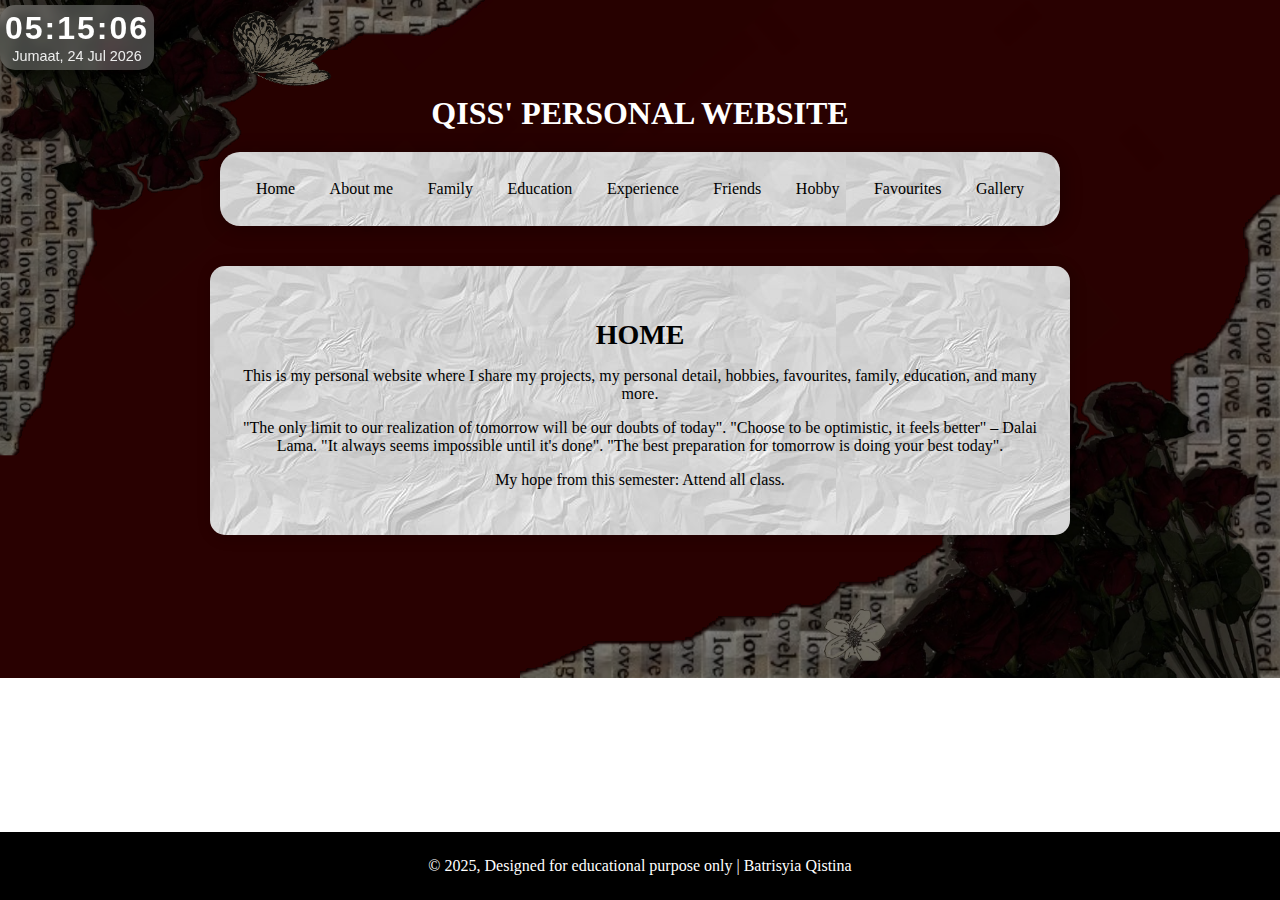
<file: index.html>
<!DOCTYPE html>
<html>
<head>
  <link rel="stylesheet" href="styles.css">
  <title>Index Style 2</title>
</head>

<body class="indexx-page">

  <!-- Javascript clock -->
<div class="clock-wrap">
  <span id="clock">--:--:--</span><br>
  <span id="date"></span>
</div>

<h1>QISS' PERSONAL WEBSITE</h1>

<nav>
  <a href="index.html">Home</a>
  <a href="aboutme.html">About me</a>
  <a href="family.html">Family</a>
  <a href="education.html">Education</a>
  <a href="experience.html">Experience</a>
  <a href="friends.html">Friends</a>
  <a href="hobby.html">Hobby</a>
  <a href="favourites.html">Favourites</a>
  <a href="gallery.html">Gallery</a>
</nav>

<div class="content">
  <h2>HOME</h2>
  <p>This is my personal website where I share my projects, my personal detail, hobbies, favourites, family, education, and many more.</p>

  <p>"The only limit to our realization of tomorrow will be our doubts of today". "Choose to be optimistic, it feels better" – Dalai Lama. "It always seems impossible until it's done". "The best preparation for tomorrow is doing your best today".</p>

  <p>My hope from this semester: Attend all class.</p>
</div>

<footer class="footer">
  <p>&copy; 2025, Designed for educational purpose only | Batrisyia Qistina</p>
</footer>

<!-- Javascript clock -->
<script>
  function updateClock() {
    const now = new Date();

    const time = now.toLocaleTimeString('ms-MY', {
      hour: '2-digit',
      minute: '2-digit',
      second: '2-digit',
      hour12: false
    });

    const date = now.toLocaleDateString('ms-MY', {
      weekday: 'long',
      day: '2-digit',
      month: 'short',
      year: 'numeric'
    });

    document.getElementById("clock").textContent = time;
    document.getElementById("date").textContent = date;
  }

  updateClock();
  setInterval(updateClock, 1000);
</script>

</body>
</html>
</file>
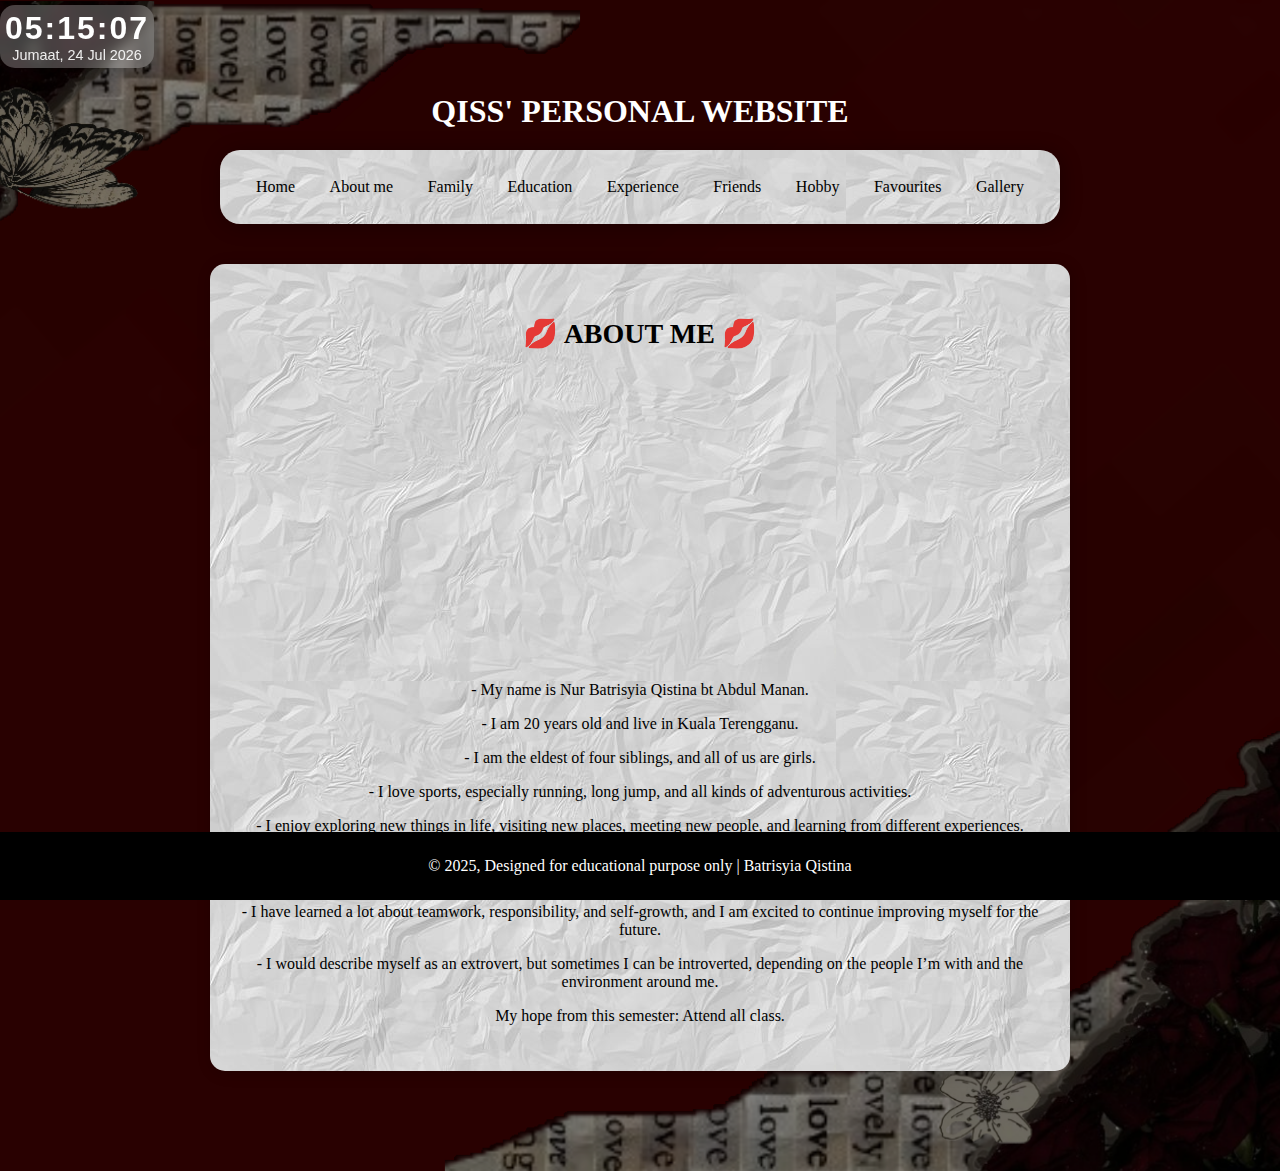
<file: aboutme.html>
<!DOCTY/PE html>
<html>
<head>
	<link rel="stylesheet" a href="styles.css">
	<title> Index Style 2</title>
</head>
<body>
	<body class="aboutme-page">

<!-- Javascript clock -->
<div class="clock-wrap">
  <span id="clock">--:--:--</span><br>
  <span id="date"></span>
</div>

<h1>QISS' PERSONAL WEBSITE</h1>
<nav>
	<a href="index.html">Home</a>
	<a href="aboutme.html">About me</a>
	<a href="family.html">Family</a>
	<a href="education.html">Education</a>
	<a href="experience.html">Experience</a>
	<a href="friends.html">Friends</a>
	<a href="hobby.html">Hobby</a>
	<a href="favourites.html">Favourites</a>
	<a href="gallery.html">Gallery</a>
</nav>
   
<!----Website content here---->

<div class= "content">
	<div class="about-box">
  <h2>💋 ABOUT ME 💋</h2> 
  <!-- Masukkan gambar di dalam kotak ini -->
  <img src="batrisyia.jpeg"  alt="My Photo" class="animated-photo">

</div>
	   <p>- My name is Nur Batrisyia Qistina bt Abdul Manan.</p> 
     <p>- I am 20 years old and live in Kuala Terengganu.</p>
     <p>- I am the eldest of four siblings, and all of us are girls.</p>
      <p>- I love sports, especially running, long jump, and all kinds of adventurous activities.</p>
        <p>- I enjoy exploring new things in life, visiting new places, meeting new people, and learning from different experiences.</p>
        <p>- Currently pursuing a Diploma in Information Management, and this is my final semester, marking the last year of my diploma journey.</p>
      <p>- I have learned a lot about teamwork, responsibility, and self-growth, and I am excited to continue improving myself for the future.</p>
      <p>- I would describe myself as an extrovert, but sometimes I can be introverted, depending on the people I’m with and the environment around me.</p>


	<p> My hope from this semester: Attend all class.</p>
</div>
	<footer class= "footer">
		<p>&copy; 2025, Designed for educational purpose only | Batrisyia Qistina</p>
	</footer>

<!-- Javascript clock -->
<script>
  function updateClock() {
    const now = new Date();

    const time = now.toLocaleTimeString('ms-MY', {
      hour: '2-digit',
      minute: '2-digit',
      second: '2-digit',
      hour12: false
    });

    const date = now.toLocaleDateString('ms-MY', {
      weekday: 'long',
      day: '2-digit',
      month: 'short',
      year: 'numeric'
    });

    document.getElementById("clock").textContent = time;
    document.getElementById("date").textContent = date;
  }

  updateClock();
  setInterval(updateClock, 1000);
</script>

</body>
</html>
</file>
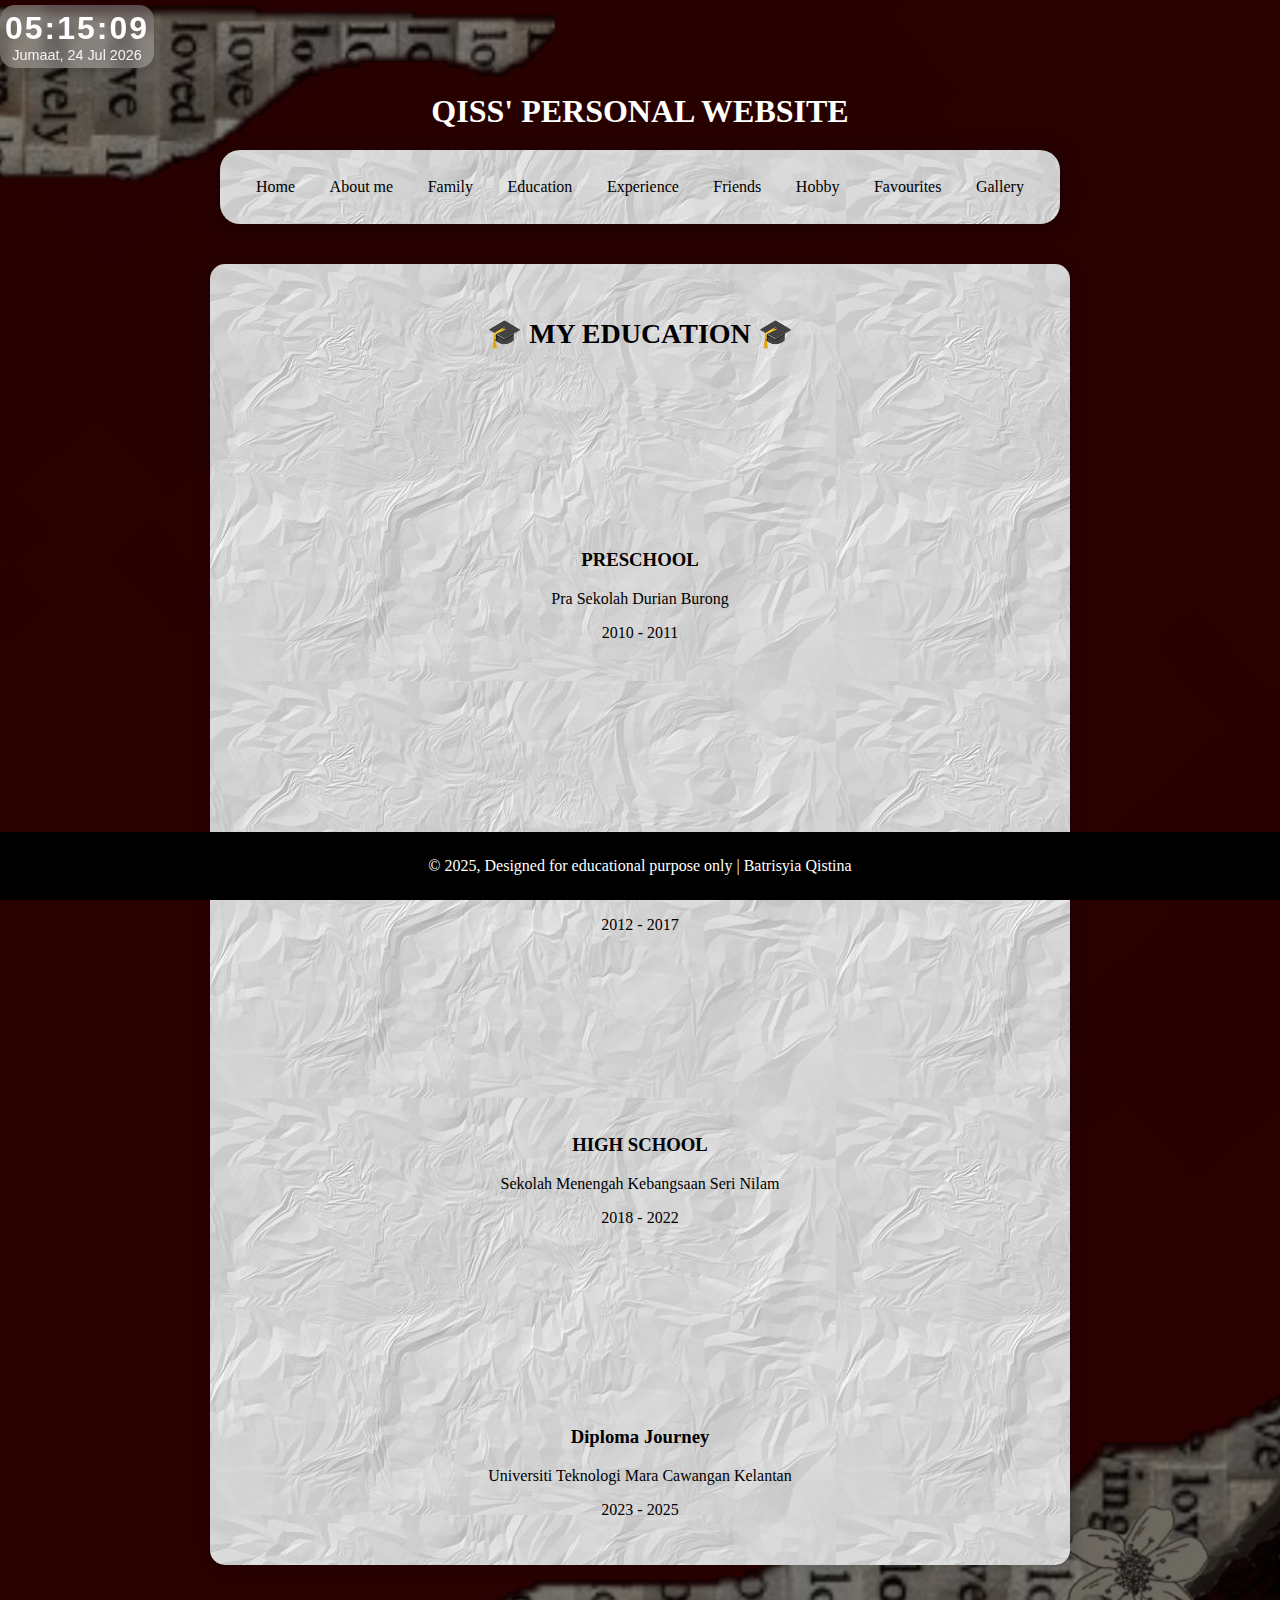
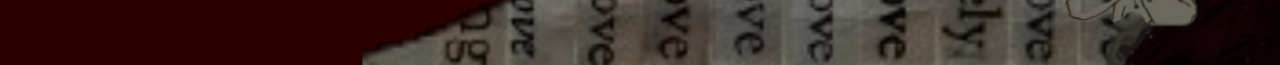
<file: education.html>
<!DOCTY/PE html>
<html>
<head>
	<link rel="stylesheet" a href="styles.css">
	<title> Index Style 2</title>
</head>
<body>
	<body class="educationn-page">

	<!-- Javascript clock -->
<div class="clock-wrap">
  <span id="clock">--:--:--</span><br>
  <span id="date"></span>
</div>

<h1>QISS' PERSONAL WEBSITE</h1>
<nav>
	<a href="index.html">Home</a>
	<a href="aboutme.html">About me</a>
	<a href="family.html">Family</a>
	<a href="education.html">Education</a>
	<a href="experience.html">Experience</a>
	<a href="friends.html">Friends</a>
	<a href="hobby.html">Hobby</a>
	<a href="favourites.html">Favourites</a>
	<a href="gallery.html">Gallery</a>
</nav>

<!----Website content here---->
<div class= "content">
	<h2> 🎓 MY EDUCATION 🎓 </h2>
<div class="edu-container">

<div class="edu-card">
    <img src="education4.jpg"  alt="My Photo" class="animated-photo">
    <h3> PRESCHOOL </h3>
    <p>Pra Sekolah Durian Burong</p>
    <p>2010 - 2011</p>
  </div>

  <div class="edu-card">
    <img src="education1.jpg"  alt="My Photo" class="animated-photo">
    <h3> PRIMARY SCHOOL </h3>
    <p>Sekolah Kebangsaan Durian Burong</p>
    <p>2012 - 2017</p>
  </div>

  <div class="edu-card">
    <img src="education2.jpg"  alt="My Photo" class="animated-photo">
    <h3>HIGH SCHOOL</h3>
    <p>Sekolah Menengah Kebangsaan Seri Nilam</p>
    <p>2018 - 2022</p>
  </div>

  <div class="edu-card">
    <img src="education3.jpg"  alt="My Photo" class="animated-photo">
    <h3>Diploma Journey</h3>
    <p>Universiti Teknologi Mara Cawangan Kelantan</p>
    <p>2023 - 2025</p>
  </div>

	<footer class= "footer">
		<p>&copy; 2025, Designed for educational purpose only | Batrisyia Qistina</p>
	</footer>

<!-- Javascript clock -->
<script>
  function updateClock() {
    const now = new Date();

    const time = now.toLocaleTimeString('ms-MY', {
      hour: '2-digit',
      minute: '2-digit',
      second: '2-digit',
      hour12: false
    });

    const date = now.toLocaleDateString('ms-MY', {
      weekday: 'long',
      day: '2-digit',
      month: 'short',
      year: 'numeric'
    });

    document.getElementById("clock").textContent = time;
    document.getElementById("date").textContent = date;
  }

  updateClock();
  setInterval(updateClock, 1000);
</script>

</body>
</html>
</file>
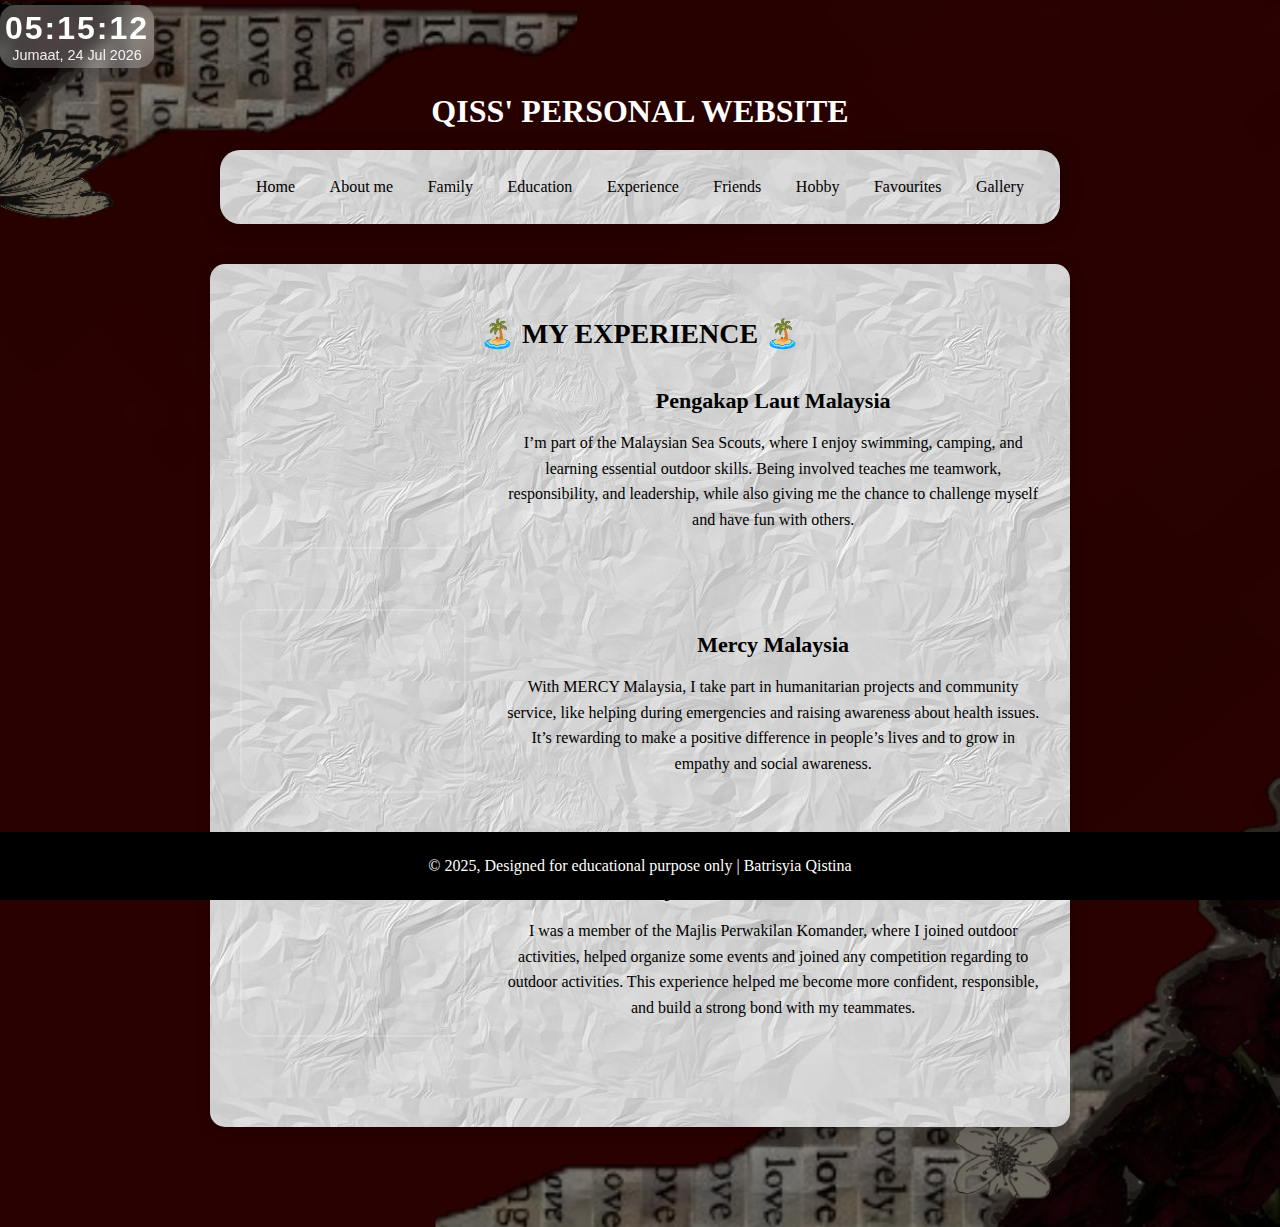
<file: experience.html>
<!DOCTY/PE html>
<html>
<head>
	<link rel="stylesheet" a href="styles.css">
	<title> Index Style 2</title>
</head>
<body>
	<body class="expereincee-page">

<!-- Javascript clock -->
<div class="clock-wrap">
  <span id="clock">--:--:--</span><br>
  <span id="date"></span>
</div>

<h1>QISS' PERSONAL WEBSITE</h1>
<nav>
	<a href="index.html">Home</a>
	<a href="aboutme.html">About me</a>
	<a href="family.html">Family</a>
	<a href="education.html">Education</a>
	<a href="experience.html">Experience</a>
	<a href="friends.html">Friends</a>
	<a href="hobby.html">Hobby</a>
	<a href="favourites.html">Favourites</a>
	<a href="gallery.html">Gallery</a>
</nav>

<!----Website content here---->

<div class= "content">
	<h2>🏝️ MY EXPERIENCE 🏝️</h2>
	 <div class="experience-item">
        <div class="exp-img">
            <img src="experience1.jpg"  alt="My Photo" class="animated-photo">
        </div>
        <div class="exp-text">
            <h3>Pengakap Laut Malaysia</h3>
            <p>
                I’m part of the Malaysian Sea Scouts, where I enjoy swimming, camping, and learning essential outdoor skills. Being involved teaches me teamwork, responsibility, and leadership, while also giving me the chance to challenge myself and have fun with others.
            </p>
        </div>
    </div>

    <!-- Experience 2 -->
    <div class="experience-item reverse">
        <div class="exp-text">
            <h3>Mercy Malaysia</h3>
            <p>
                With MERCY Malaysia, I take part in humanitarian projects and community service, like helping during emergencies and raising awareness about health issues. It’s rewarding to make a positive difference in people’s lives and to grow in empathy and social awareness.
            </p>
        </div>
        <div class="exp-img">
            <img src="experience2.jpg"  alt="My Photo" class="animated-photo">
        </div>
    </div>

    <!-- Experience 3 -->
    <div class="experience-item">
        <div class="exp-img">
            <img src="experience3.jpg"  alt="My Photo" class="animated-photo">
        </div>
        <div class="exp-text">
            <h3>Majlis Perwakilan Komander</h3>
            <p>
                I was a member of the Majlis Perwakilan Komander, where I joined outdoor activities, helped organize some events and joined any competition regarding to outdoor activities. This experience helped me become more confident, responsible, and build a strong bond with my teammates.
            </p>
        </div>
    </div>

	<footer class= "footer">
		<p>&copy; 2025, Designed for educational purpose only | Batrisyia Qistina</p>
	</footer>


	<!-- Javascript clock -->
<script>
  function updateClock() {
    const now = new Date();

    const time = now.toLocaleTimeString('ms-MY', {
      hour: '2-digit',
      minute: '2-digit',
      second: '2-digit',
      hour12: false
    });

    const date = now.toLocaleDateString('ms-MY', {
      weekday: 'long',
      day: '2-digit',
      month: 'short',
      year: 'numeric'
    });

    document.getElementById("clock").textContent = time;
    document.getElementById("date").textContent = date;
  }

  updateClock();
  setInterval(updateClock, 1000);
</script>

</body>
</html>
</file>
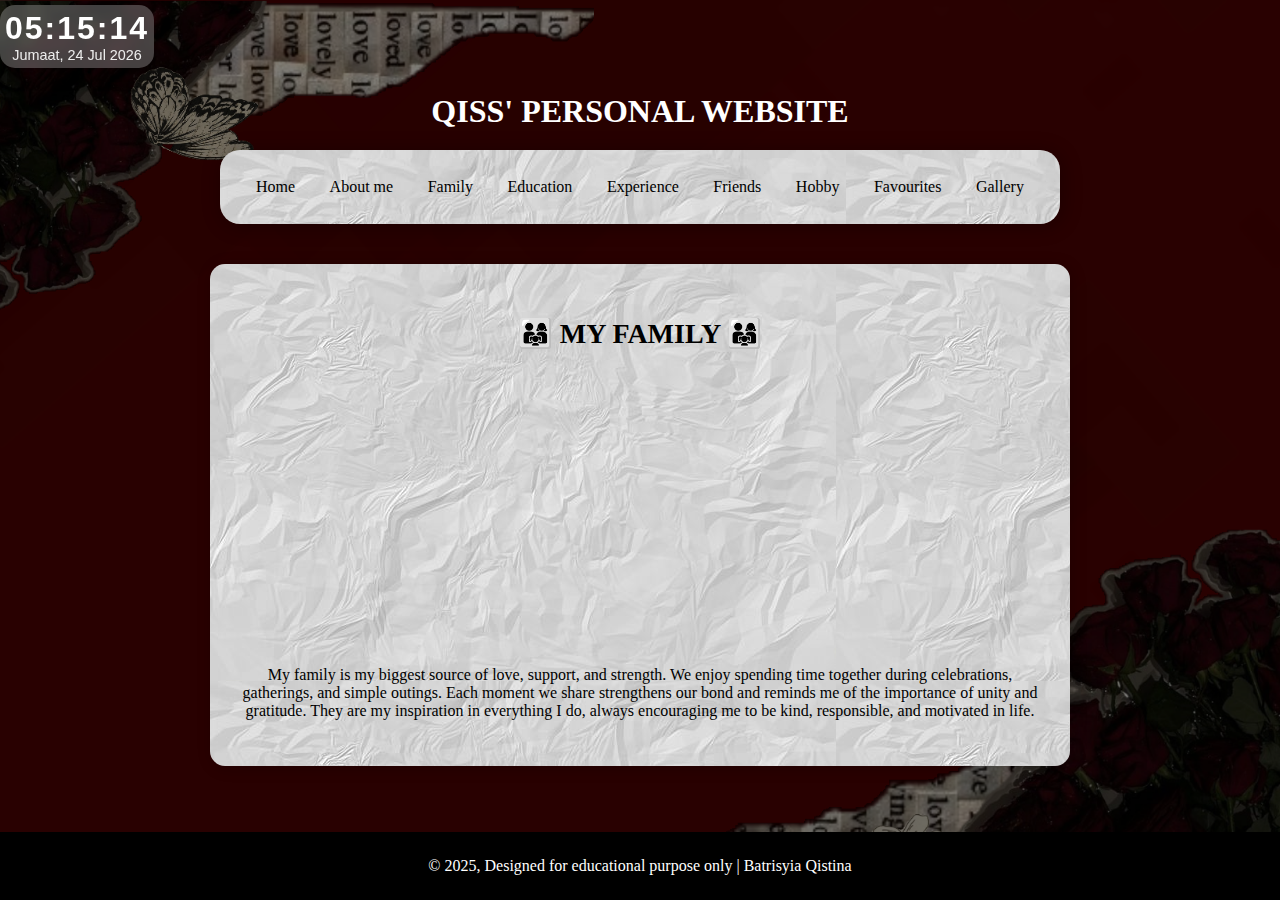
<file: family.html>
<!DOCTY/PE html>
<html>
<head>
	<link rel="stylesheet" a href="styles.css">
	<title> Index Style 2</title>
</head>
<body>
	<body class="familyy-page">

	<!-- Javascript clock -->
<div class="clock-wrap">
  <span id="clock">--:--:--</span><br>
  <span id="date"></span>
</div>

<h1>QISS' PERSONAL WEBSITE</h1>
<nav>
	<a href="index.html">Home</a>
	<a href="aboutme.html">About me</a>
	<a href="family.html">Family</a>
	<a href="education.html">Education</a>
	<a href="experience.html">Experience</a>
	<a href="friends.html">Friends</a>
	<a href="hobby.html">Hobby</a>
	<a href="favourites.html">Favourites</a>
	<a href="gallery.html">Gallery</a>
</nav>

<!----Website content here---->
<div class= "content">
	<h2>👨‍👩‍👧 MY FAMILY 👨‍👩‍👧</h2>
	<div class="about-box">
  <div class="image-gallery">
    <img src="familypicture1.jpeg" alt="My Photo" class="animated-photo">
    <img src="familypicture2.jpeg" alt="My Photo" class="animated-photo">
    <img src="familypicture3.jpeg" alt="My Photo" class="animated-photo">
</div>
	<p> My family is my biggest source of love, support, and strength. We enjoy spending time together during celebrations, gatherings, and simple outings. Each moment we share strengthens our bond and reminds me of the importance of unity and gratitude. They are my inspiration in everything I do, always encouraging me to be kind, responsible, and motivated in life.</p>

</div>
	<footer class= "footer">
		<p>&copy; 2025, Designed for educational purpose only | Batrisyia Qistina</p>
	</footer>

<!-- Javascript clock -->
<script>
  function updateClock() {
    const now = new Date();

    const time = now.toLocaleTimeString('ms-MY', {
      hour: '2-digit',
      minute: '2-digit',
      second: '2-digit',
      hour12: false
    });

    const date = now.toLocaleDateString('ms-MY', {
      weekday: 'long',
      day: '2-digit',
      month: 'short',
      year: 'numeric'
    });

    document.getElementById("clock").textContent = time;
    document.getElementById("date").textContent = date;
  }

  updateClock();
  setInterval(updateClock, 1000);
</script>

</body>
</html>
</file>
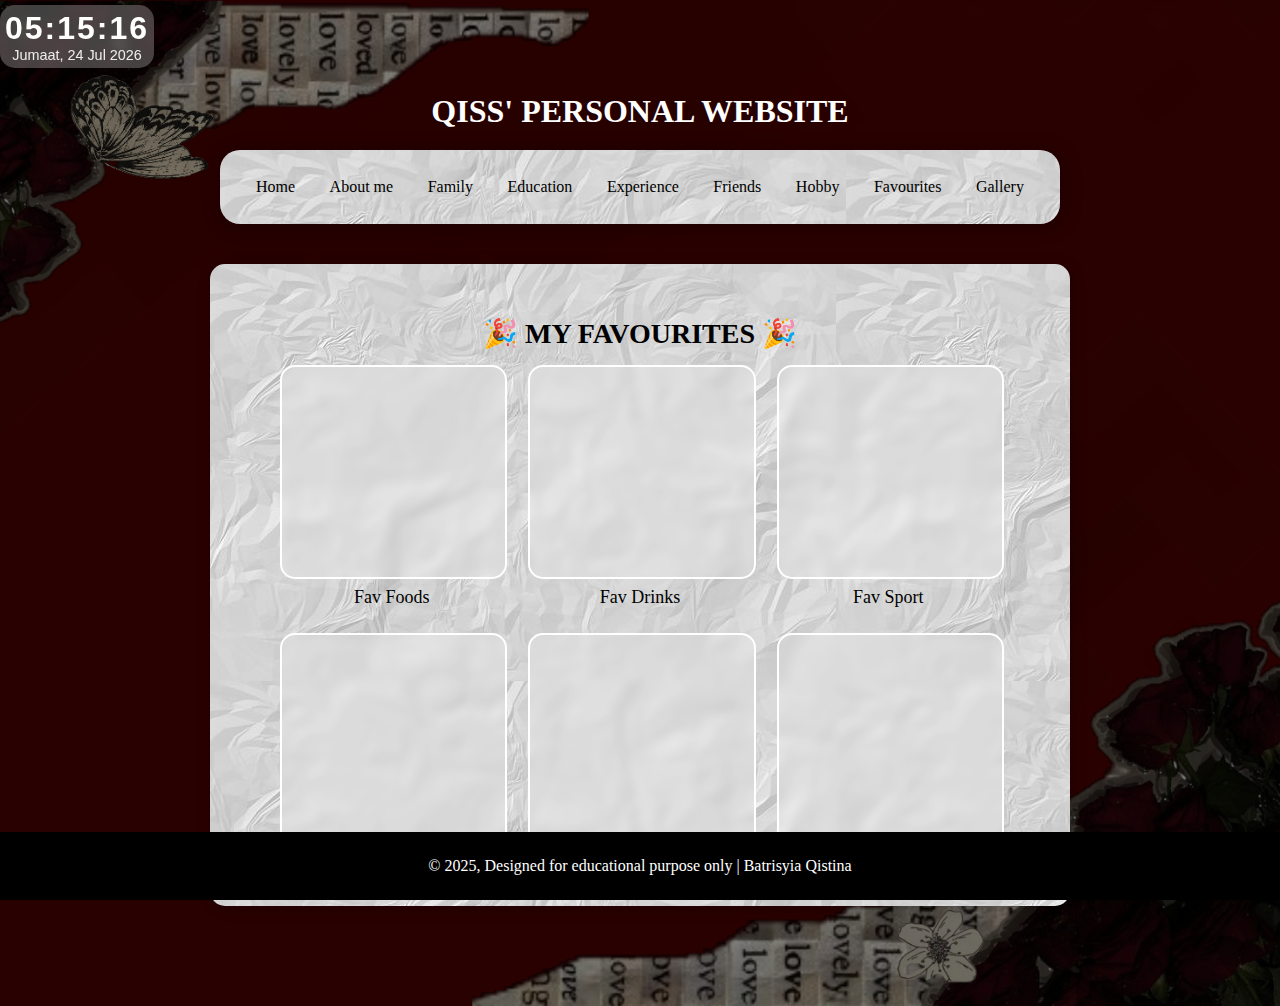
<file: favourites.html>
<!DOCTY/PE html>
<html>
<head>
	<link rel="stylesheet" a href="styles.css">
	<title> Index Style 2</title>
</head>
<body>
	<body class="favouritess-page">

	<!-- Javascript clock -->
<div class="clock-wrap">
  <span id="clock">--:--:--</span><br>
  <span id="date"></span>
</div>

<h1>QISS' PERSONAL WEBSITE</h1>
<nav>
	<a href="index.html">Home</a>
	<a href="aboutme.html">About me</a>
	<a href="family.html">Family</a>
	<a href="education.html">Education</a>
	<a href="experience.html">Experience</a>
	<a href="friends.html">Friends</a>
	<a href="hobby.html">Hobby</a>
	<a href="favourites.html">Favourites</a>
	<a href="gallery.html">Gallery</a>
</nav>

<!----Website content here---->

<div class= "content">
	<h2>🎉 MY FAVOURITES 🎉</h2>
	 <div class="grid grid-3">
        <div>
            <div class="box"><img src="favourites1.jpg" alt="My Photo" class="animated-photo"></div>
            <div class="label">Fav Foods</div>
        </div>

        <div>
            <div class="box"><img src="favourites2.jpg" alt="My Photo" class="animated-photo"></div>
            <div class="label">Fav Drinks</div>
        </div>

        <div>
            <div class="box"><img src="favourites3.jpg" alt="My Photo" class="animated-photo"></div>
            <div class="label">Fav Sport</div>
        </div>

        <div>
            <div class="box"><img src="favourites4.jpg" alt="My Photo" class="animated-photo"></div>
            <div class="label">Fav Places</div>
        </div>

        <div>
            <div class="box"><img src="favourites5.jpg" alt="My Photo" class="animated-photo"></div>
            <div class="label">Fav Picture</div>
        </div>

        <div>
            <div class="box"><img src="favourites6.jpg" alt="My Photo" class="animated-photo"></div>
            <div class="label">Fav Vehicle</div>
        </div>
    </div>
</div>
	<footer class= "footer">
		<p>&copy; 2025, Designed for educational purpose only | Batrisyia Qistina</p>
	</footer>


<!-- Javascript clock -->
<script>
  function updateClock() {
    const now = new Date();

    const time = now.toLocaleTimeString('ms-MY', {
      hour: '2-digit',
      minute: '2-digit',
      second: '2-digit',
      hour12: false
    });

    const date = now.toLocaleDateString('ms-MY', {
      weekday: 'long',
      day: '2-digit',
      month: 'short',
      year: 'numeric'
    });

    document.getElementById("clock").textContent = time;
    document.getElementById("date").textContent = date;
  }

  updateClock();
  setInterval(updateClock, 1000);
</script>

</body>
</html>
</file>
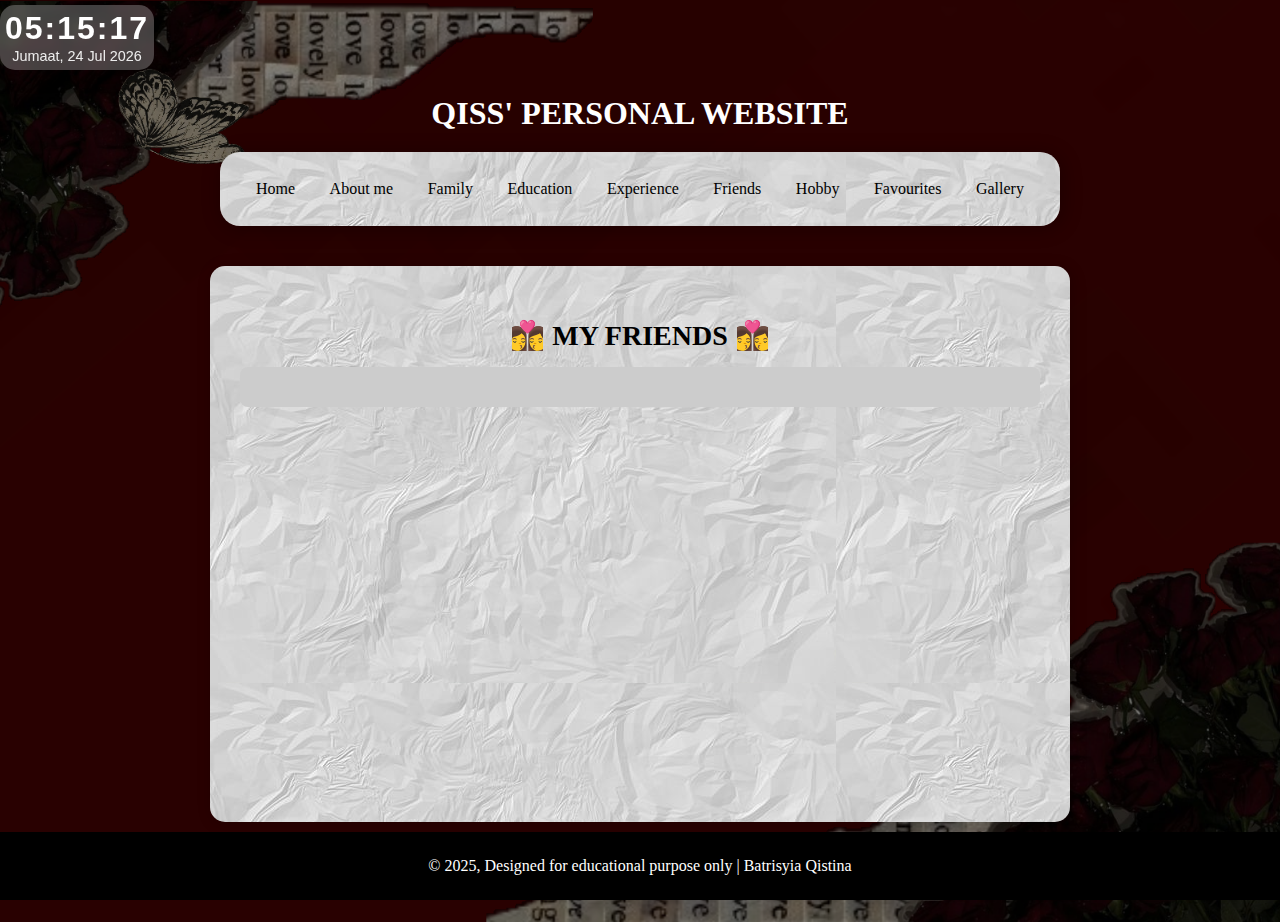
<file: friends.html>
<!DOCTYPE html>
<html>
<head>
	<link rel="stylesheet" a href="styles.css">
	<title> Index Style 2</title>
</head>
<body>
	<body class="friendss-page">

<!-- Javascript clock -->
<div class="clock-wrap">
  <span id="clock">--:--:--</span><br>
  <span id="date"></span>
</div>

<h1>QISS' PERSONAL WEBSITE</h1>
<nav>
	<a href="index.html">Home</a>
	<a href="aboutme.html">About me</a>
	<a href="family.html">Family</a>
	<a href="education.html">Education</a>
	<a href="experience.html">Experience</a>
	<a href="friends.html">Friends</a>
	<a href="hobby.html">Hobby</a>
	<a href="favourites.html">Favourites</a>
	<a href="gallery.html">Gallery</a>
</nav>

<!----Website content here---->

<div class= "content">
	<h2>👩‍❤️‍💋‍👩 MY FRIENDS 👩‍❤️‍💋‍👩</h2>
	 <div class="friends-bar"></div>

    <div class="friends-grid">
        <img src="friends1.jpg"  alt="My Photo" class="animated-photo">
        <img src="friends2.jpg"  alt="My Photo" class="animated-photo">
        <img src="friends3.jpg"  alt="My Photo" class="animated-photo">
        <img src="friends4.jpg"  alt="My Photo" class="animated-photo">
        <img src="friends5.jpg"  alt="My Photo" class="animated-photo">
        <img src="friends6.jpg"  alt="My Photo" class="animated-photo">
        <img src="friends7.jpg"  alt="My Photo" class="animated-photo">
        <img src="friends8.jpg"  alt="My Photo" class="animated-photo">
    </div>

</div>
	<footer class= "footer">
		<p>&copy; 2025, Designed for educational purpose only | Batrisyia Qistina</p>
	</footer>


<!-- Javascript clock -->
<script>
  function updateClock() {
    const now = new Date();

    const time = now.toLocaleTimeString('ms-MY', {
      hour: '2-digit',
      minute: '2-digit',
      second: '2-digit',
      hour12: false
    });

    const date = now.toLocaleDateString('ms-MY', {
      weekday: 'long',
      day: '2-digit',
      month: 'short',
      year: 'numeric'
    });

    document.getElementById("clock").textContent = time;
    document.getElementById("date").textContent = date;
  }

  updateClock();
  setInterval(updateClock, 1000);
</script>

</body>
</html>
</file>
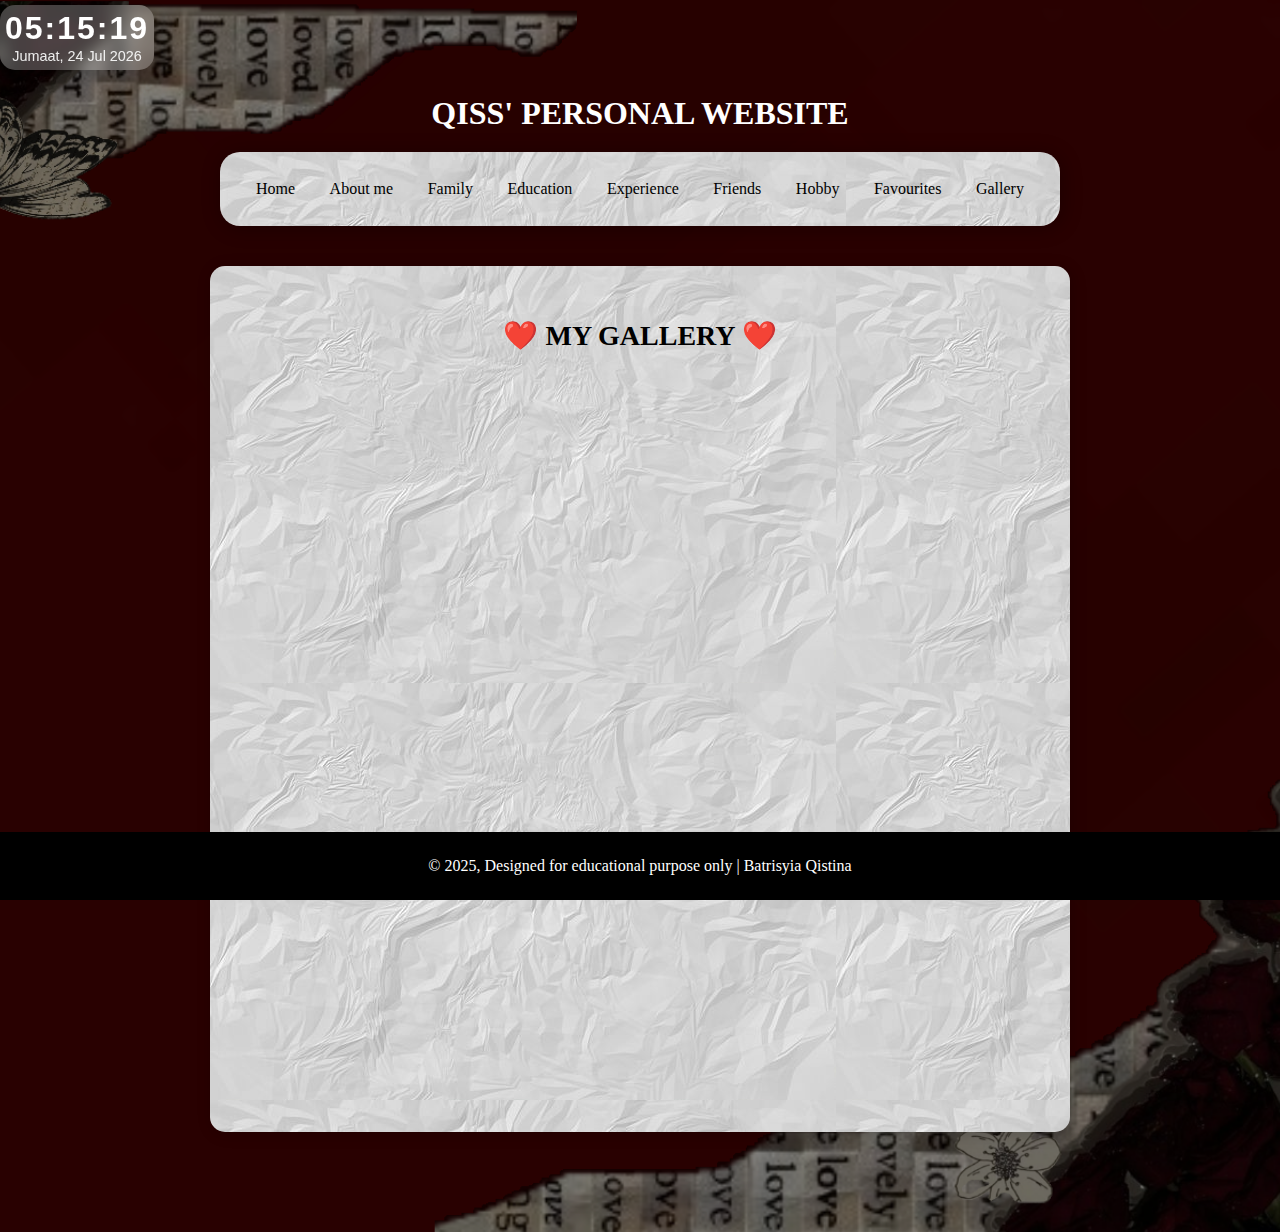
<file: gallery.html>
<!DOCTYPE html>
<html>
<head>
    <link rel="stylesheet" href="styles.css">
    <title>Index Style 2</title>
</head>

<body class="gallery-page">

<!-- Javascript clock -->
<div class="clock-wrap">
  <span id="clock">--:--:--</span><br>
  <span id="date"></span>
</div>

<h1>QISS' PERSONAL WEBSITE</h1>

<nav>
    <a href="index.html">Home</a>
    <a href="aboutme.html">About me</a>
    <a href="family.html">Family</a>
    <a href="education.html">Education</a>
    <a href="experience.html">Experience</a>
    <a href="friends.html">Friends</a>
    <a href="hobby.html">Hobby</a>
    <a href="favourites.html">Favourites</a>
    <a href="gallery.html">Gallery</a>
</nav>

<div class="content">
    <h2>❤️ MY GALLERY ❤️</h2>

    
        <div class="grid grid-4">

    <img src="gallery1.jpg" alt="My Photo" class="animated-photo">
    <img src="gallery2.jpg" alt="My Photo" class="animated-photo">
    <img src="gallery3.jpg" alt="My Photo" class="animated-photo">
    <img src="gallery4.jpg" alt="My Photo" class="animated-photo">
            
    <img src="gallery5.jpg" alt="My Photo" class="animated-photo">
    <img src="gallery6.jpg" alt="My Photo" class="animated-photo">
    <img src="gallery7.jpg" alt="My Photo" class="animated-photo">
    <img src="gallery8.jpg" alt="My Photo" class="animated-photo">

    <img src="gallery9.jpg" alt="My Photo" class="animated-photo">
    <img src="gallery10.jpg" alt="My Photo" class="animated-photo">
    <img src="gallery11.jpg" alt="My Photo" class="animated-photo">
    <img src="gallery12.jpg" alt="My Photo" class="animated-photo">

    <img src="gallery13.jpg" alt="My Photo" class="animated-photo">
    <img src="gallery14.jpg" alt="My Photo" class="animated-photo">
    <img src="gallery15.jpg" alt="My Photo" class="animated-photo">
    <img src="gallery16.jpg" alt="My Photo" class="animated-photo">
            
        </div>
    </div>
</div>

<footer class="footer">
    <p>&copy; 2025, Designed for educational purpose only | Batrisyia Qistina</p>
</footer>

<!-- Javascript clock -->
<script>
  function updateClock() {
    const now = new Date();

    const time = now.toLocaleTimeString('ms-MY', {
      hour: '2-digit',
      minute: '2-digit',
      second: '2-digit',
      hour12: false
    });

    const date = now.toLocaleDateString('ms-MY', {
      weekday: 'long',
      day: '2-digit',
      month: 'short',
      year: 'numeric'
    });

    document.getElementById("clock").textContent = time;
    document.getElementById("date").textContent = date;
  }

  updateClock();
  setInterval(updateClock, 1000);
</script>

</body>
</html>
</file>
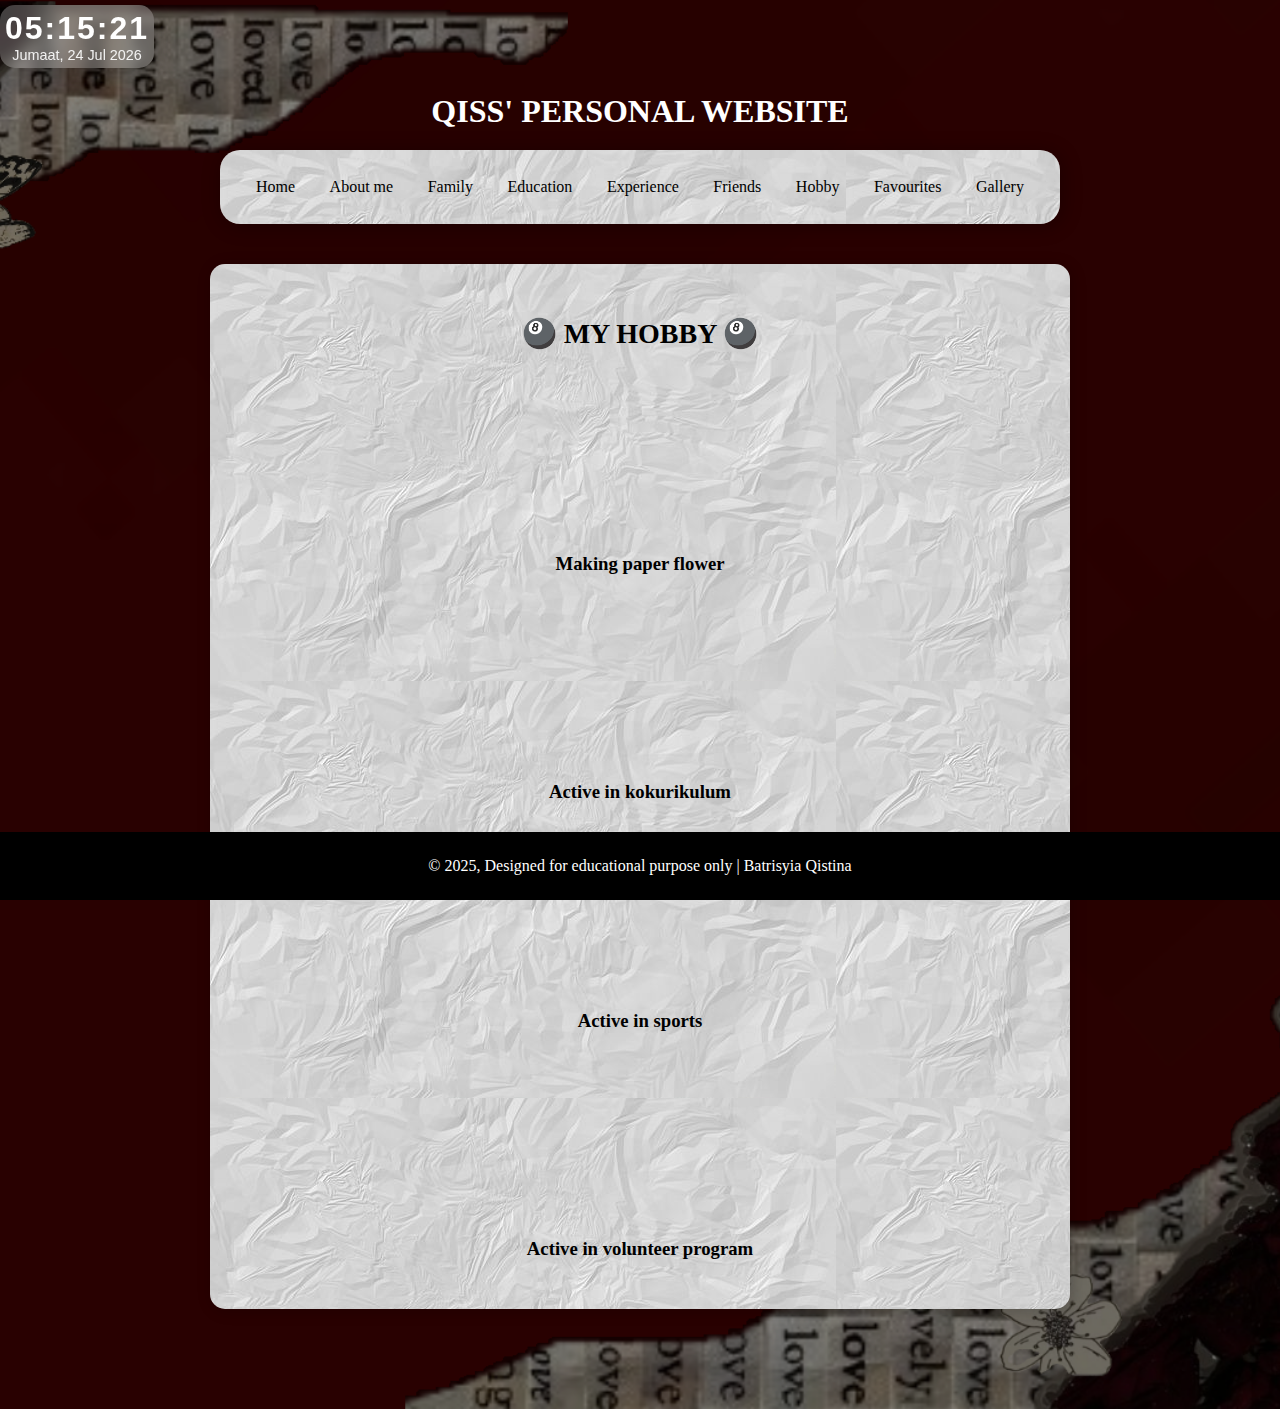
<file: hobby.html>
<!DOCTY/PE html>
<html>
<head>
	<link rel="stylesheet" a href="styles.css">
	<title> Index Style 2</title>
</head>
	<body class="hobbyy-page">

	<!-- Javascript clock -->
<div class="clock-wrap">
  <span id="clock">--:--:--</span><br>
  <span id="date"></span>
</div>

<h1>QISS' PERSONAL WEBSITE</h1>
<nav>
	<a href="index.html">Home</a>
	<a href="aboutme.html">About me</a>
	<a href="family.html">Family</a>
	<a href="education.html">Education</a>
	<a href="experience.html">Experience</a>
	<a href="friends.html">Friends</a>
	<a href="hobby.html">Hobby</a>
	<a href="favourites.html">Favourites</a>
	<a href="gallery.html">Gallery</a>
</nav>

<!----Website content here---->

<div class= "content">
	<h2> 🎱 MY HOBBY 🎱 </h2>
	<div class="hobby-wrapper">

  <div class="hobby-box">
    <img src="hobby1.jpg"  alt="My Photo" class="animated-photo">
    <img src="hobby2.jpg"  alt="My Photo" class="animated-photo">
    <img src="hobby3.jpg"  alt="My Photo" class="animated-photo">
    <h3>Making paper flower</h3>
  </div>

  <div class="hobby-box">
    <img src="hobby4.jpg"  alt="My Photo" class="animated-photo">
    <img src="hobby5.jpg"  alt="My Photo" class="animated-photo">
    <img src="hobby6.jpg"  alt="My Photo" class="animated-photo">
    <h3>Active in kokurikulum</h3>
</div>

<div class="hobby-box">
    <img src="hobby7.jpg"  alt="My Photo" class="animated-photo">
    <img src="hobby8.jpg"  alt="My Photo" class="animated-photo">
    <img src="hobby9.jpg"  alt="My Photo" class="animated-photo">
    <h3>Active in sports</h3>
</div>

<div class="hobby-box">
    <img src="hobby10.jpg"  alt="My Photo" class="animated-photo">
    <img src="hobby11.jpg"  alt="My Photo" class="animated-photo">
    <img src="hobby12.jpg"  alt="My Photo" class="animated-photo">
    <h3>Active in volunteer program</h3>
</div>
	<footer class= "footer">
		<p>&copy; 2025, Designed for educational purpose only | Batrisyia Qistina</p>
	</footer>


<!-- Javascript clock -->
<script>
  function updateClock() {
    const now = new Date();

    const time = now.toLocaleTimeString('ms-MY', {
      hour: '2-digit',
      minute: '2-digit',
      second: '2-digit',
      hour12: false
    });

    const date = now.toLocaleDateString('ms-MY', {
      weekday: 'long',
      day: '2-digit',
      month: 'short',
      year: 'numeric'
    });

    document.getElementById("clock").textContent = time;
    document.getElementById("date").textContent = date;
  }

  updateClock();
  setInterval(updateClock, 1000);
</script>

</body>
</html>
</file>
<file: styles.css>
/*General Styling*/
body{
  font-family:Poppins;
  background-image:url(background.jpg);
  background-size: cover;
  background-repeat:no-repeat;
  background-position:center;
  margin:0;
  padding:0;
}

/*about me*/
.about-box img {
  width: 200px;
  height: 300px;
  object-fit: cover;
  margin: 15px auto;
  display: block;
  box-shadow: 0 4px 10px rgba(0,0,0,0.2);
}

.about-page .about-box {
  padding: 30px;
  border-radius: 20px;
  text-align: center;
  width: 80%;
  margin: 30px auto;
  box-shadow: 0 4px 15px rgba(0,0,0,0.1);
}

.about-page .animated-photo:hover {
  transform: scale(1.1);
  box-shadow: 0 8px 20px rgba(0,0,0,0.3);
}

/*my family*/
.image-gallery {
  display: flex;
  justify-content: center;
  gap: 20px;
  margin-top: 20px;
}

.image-gallery img {
  width: 250px;
  height: 250px;
  object-fit: cover;
  border-radius: 15px;
  box-shadow: 0 4px 10px rgba(0,0,0,0.2);
  transition: transform 0.3s ease;
}

.image-gallery img:hover {
  transform: scale(1.05);
}

.animated-photo {
  width: 150px;
  height: 150px;
  border-radius: 50%;
  object-fit: cover;
  margin-bottom: 15px;
  animation: float 3s ease-in-out infinite;
  opacity: 0;
  transform: translateY(50px);
  animation: slideUp 1.5s ease-out forwards, float 4s ease-in-out infinite;
}

@keyframes slideUp {
  0% { opacity: 0; transform: translateY(50px); }
  100% { opacity: 1; transform: translateY(0); }
}

@keyframes float {
  0% { transform: translateY(0px); }
  50% { transform: translateY(-10px); }
  100% { transform: translateY(0px); }
}

/* my education */
.education-page .edu-container{
  display:flex;
  gap:20px;
  justify-content:center;
}

.education-page .edu-card{
  width:260px;
  background:white;
  padding:20px;
  border-radius:20px;
  box-shadow:0 5px 15px rgba(0,0,0,0.3);
  text-align:center;
  transition:0.3s;
}

.education-page .edu-card:hover{
  transform:translateY(-10px);
}

.education-page .edu-card img{
  width:100%;
  height:180px;
  border-radius:15px;
  object-fit:cover;
}

/* my experiences */
.experiences {
    padding: 60px 0;
    max-width: 1100px;
    margin: auto;
}

.section-title {
    font-size: 36px;
    margin-bottom: 40px;
    font-weight: 600;
    color: #fff;
    border-bottom: 2px solid #ffffff40;
    display: inline-block;
}

.experience-item {
    display: flex;
    align-items: center;
    gap: 40px;
    margin-bottom: 60px;
}

.experience-item.reverse {
    flex-direction: row-reverse;
}

.exp-img {
    width: 250px;
    height: 180px;
    overflow: hidden;
    border-radius: 16px;
    border: 2px solid #ffffff30;
}

.exp-img img {
    width: 100%;
    height: 100%;
    object-fit: cover;
}

.exp-text h3 {
    font-size: 22px;
    margin-bottom: 10px;
    color:black;
}

.exp-text p {
    color: black;
    line-height: 1.6;
    max-width: 600px;
}

/* Mobile responsive */
@media(max-width: 768px) {
    .experience-item,
    .experience-item.reverse {
        flex-direction: column;
        text-align: center;
    }

    .exp-img {
        width: 100%;
        height: 220px;
    }
}

/* GRID SYSTEM */
.grid {
  width: 90%;
  margin: auto;
  display: grid;
  gap: 25px;
}

/* favourites */
.box {
  width: 100%;
  padding-top: 20%; /* maintain square */
  background: rgba(255,255,255,0.2);
  backdrop-filter: blur(5px);
  border: 2px solid white;
  border-radius: 15px;
  position: relative;
}

/* Label bawah kotak */
.label {
  text-align: center;
  margin-top: 8px;
  font-size: 18px;
  color: black;
}

/* my hobby */
.hobby-page .hobby-wrapper{
  display:flex;
  justify-content:center;
  gap:30px;
}

.hobby-page .hobby-box{
  width:260px;
  background:rgba(255,255,255,0.8);
  border-radius:25px;
  padding:25px;
  text-align:center;
  box-shadow:0 8px 20px rgba(0,0,0,0.25);
  backdrop-filter:blur(5px);
  transition:0.3s;
}

.hobby-page .hobby-box:hover{
  transform:scale(1.05);
}

.hobby-page .hobby-box img{
  width:180px;
  height:180px;
  border-radius:20px;
  object-fit:cover;
}

/* my favourites */
.grid-3 {
  grid-template-columns: repeat(3, 1fr);
}

/*my friends*/
.friendss-page {
}

.content h2 {
    font-size: 28px;
    margin-bottom: 10px;
}

.friends-bar {
    width: 100%;
    height: 40px;
    background-color: #ccc;
    margin-bottom: 20px;
    border-radius: 8px;
}

.friends-grid {
    display: grid;
    grid-template-columns: repeat(4, 1fr);
    gap: 15px;
    margin-bottom: 20px;
}

.friend-box {
    width: 100%;
    padding-top: 100%; /* buat kotak sama lebar & tinggi */
    background-color: #ddd;
    position: relative;
    border-radius: 8px;
    overflow: hidden;
}

.friend-box img {
    position: absolute;
    top: 0;
    left: 0;
    width: 100%;
    height: 100%;
    object-fit: cover;
}

/*my gallery */
.grid-4 {
  grid-template-columns:repeat(4, 1fr);
  position: center;
}

/*Heading*/
h1 {
  text-align:center;
  color:white;
  margin:20px 0;
}

/*Navigation bar*/
nav{
  background-image:url('background inside.jpg');
  color:black;
  width:800px;
  display:flex;
  justify-content:space-between;
  align-items:center;
  margin:0 auto;
  padding: 20px 20px;
  border-radius:20px;
  box-shadow:2px 2px 20px rgba(0,0,0,0.3);
}

nav > a{
  color:black;
  text-decoration:none;
  padding:8px 16px;
  border-radius:22px;
  transition:background 0.25s,color 0.25s;
}

nav > a:hover{
  background:rgb(56,130,209);
  color:white;
}

/*Website content*/
.content{
  background-image:url('background inside.jpg');
  color:black;
  width:80%;
  max-width:800px;
  margin:40px auto 100px auto;
  padding:30px;
  border-radius:15px;
  box-shadow:2px 2px 15px rgba(0,0,0,0.2);
  text-align:center;
  transition:background 0.25s, color 0.25s;
}

.content h2{
  margin-bottom:15px;
  color:black;
}

/*Footer styling*/
.footer{
  background:black;
  color:white;
  text-align:center;
  padding:15px 0;
  bottom:0;
  left:0;
  width:100%;
  position:fixed;
}

.footer p{
  margin:10px;
}

/* java clock */
.clock-wrap {
  display: inline-block;
  padding: 5px 5px;
  border-radius: 15px;
  background: rgba(255,255,255,0.25);
  backdrop-filter: blur(6px);
  box-shadow: 0 6px 18px rgba(0,0,0,0.2);
  font-family: Poppins, sans-serif;
  text-align: center;
  color: white;
  margin: 5px auto;
}

#clock {
  font-size: 2rem;
  font-weight: 600;
  letter-spacing: 2px;
}

#date {
  font-size: 0.9rem;
  opacity: 0.9;
}
</file>
